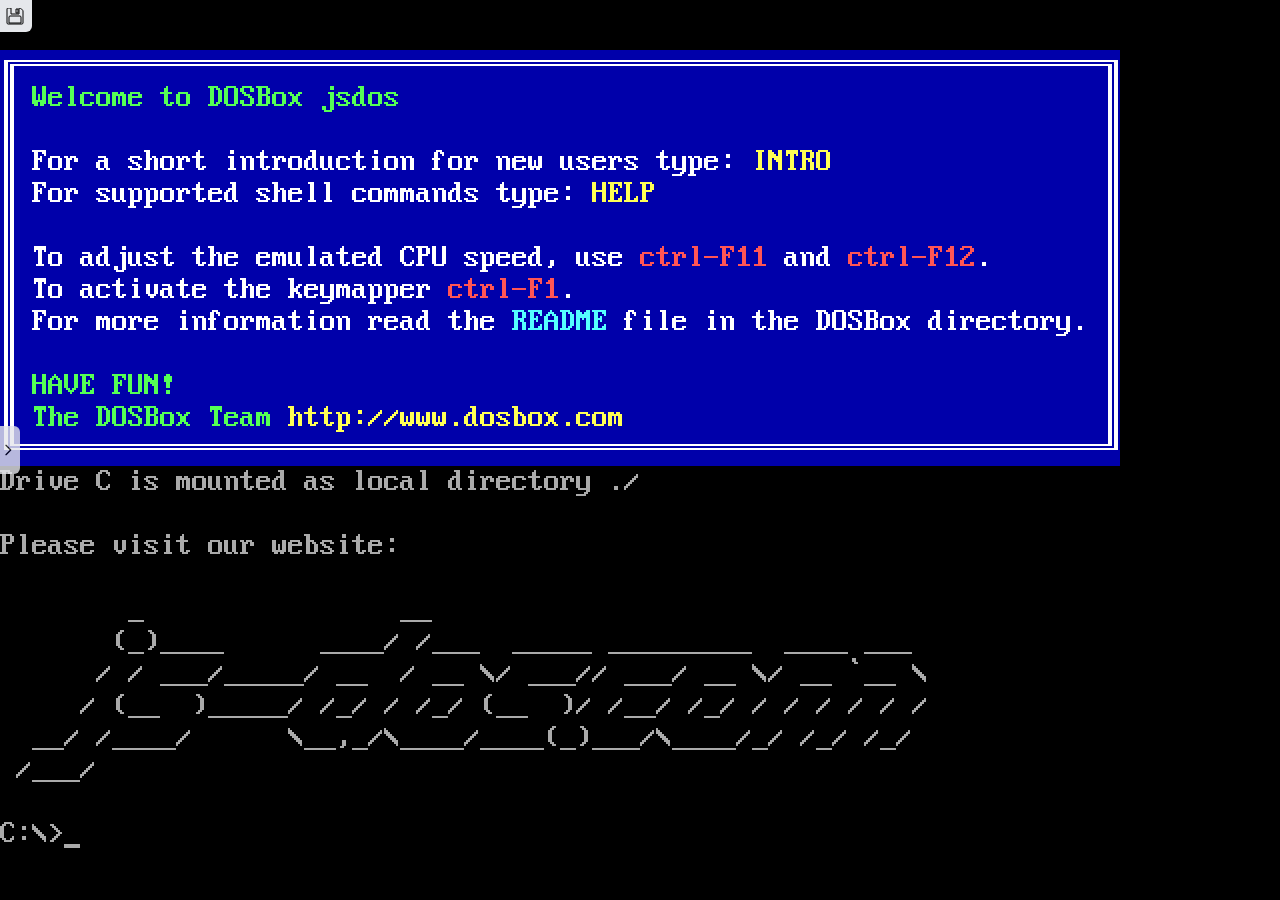
<file: prog/jsdos/games/jsdos.html>
<!doctype html>
<html>
    <head>
        <style>
            html, body, #jsdos {
                width: 100%; /* Use percentage to adapt to iframe width */
                height: 100%; /* Use percentage to adapt to iframe height */
                margin: 0;
                padding: 0;
                resize: none; 
                overflow: auto; /* Provide scrollbars if content overflows */
            }
        </style>
        <script src="../js-dos.js"></script>
        <link href="../js-dos.css" rel="stylesheet">
    </head>
    <body>
        <div id="jsdos">
        <script>
            emulators.pathPrefix = "../";
            Dos(document.getElementById("jsdos"))
                .run("jsdos.jsdos");
        </script>
    </body>
</html>
</file>
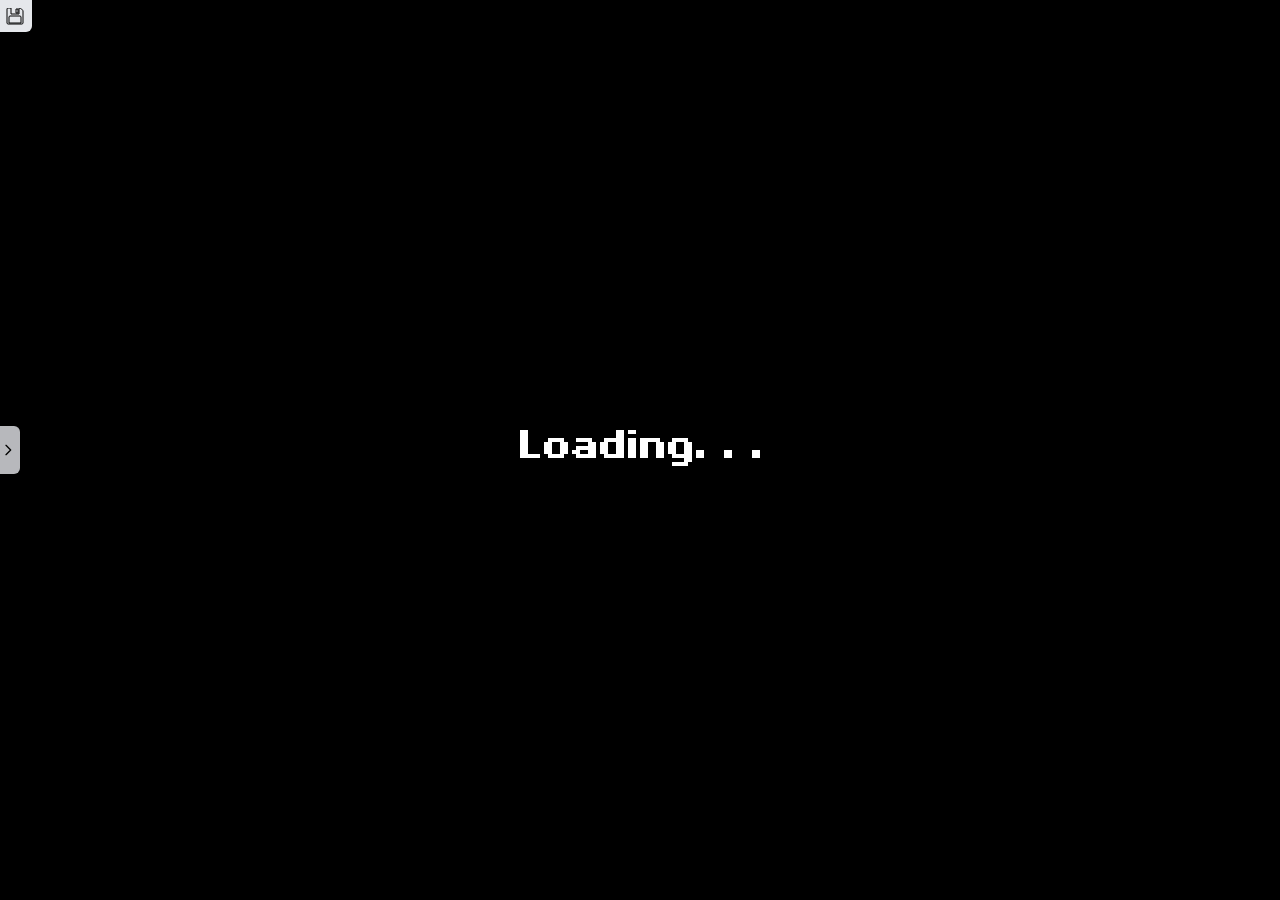
<file: prog/jsdos/games/pop.html>
<!doctype html>
<html>
    <head>
        <style>
            html, body, #jsdos {
                width: 100%; /* Use percentage to adapt to iframe width */
                height: 100%; /* Use percentage to adapt to iframe height */
                margin: 0;
                padding: 0;
                resize: none; 
                overflow: auto; /* Provide scrollbars if content overflows */
            }
        </style>
        <script src="../js-dos.js"></script>
        <link href="../js-dos.css" rel="stylesheet">
    </head>
    <body>
        <div id="jsdos">
        <script>
            emulators.pathPrefix = "../";
            Dos(document.getElementById("jsdos"))
                .run("pop.jsdos");
        </script>
    </body>
</html>
</file>
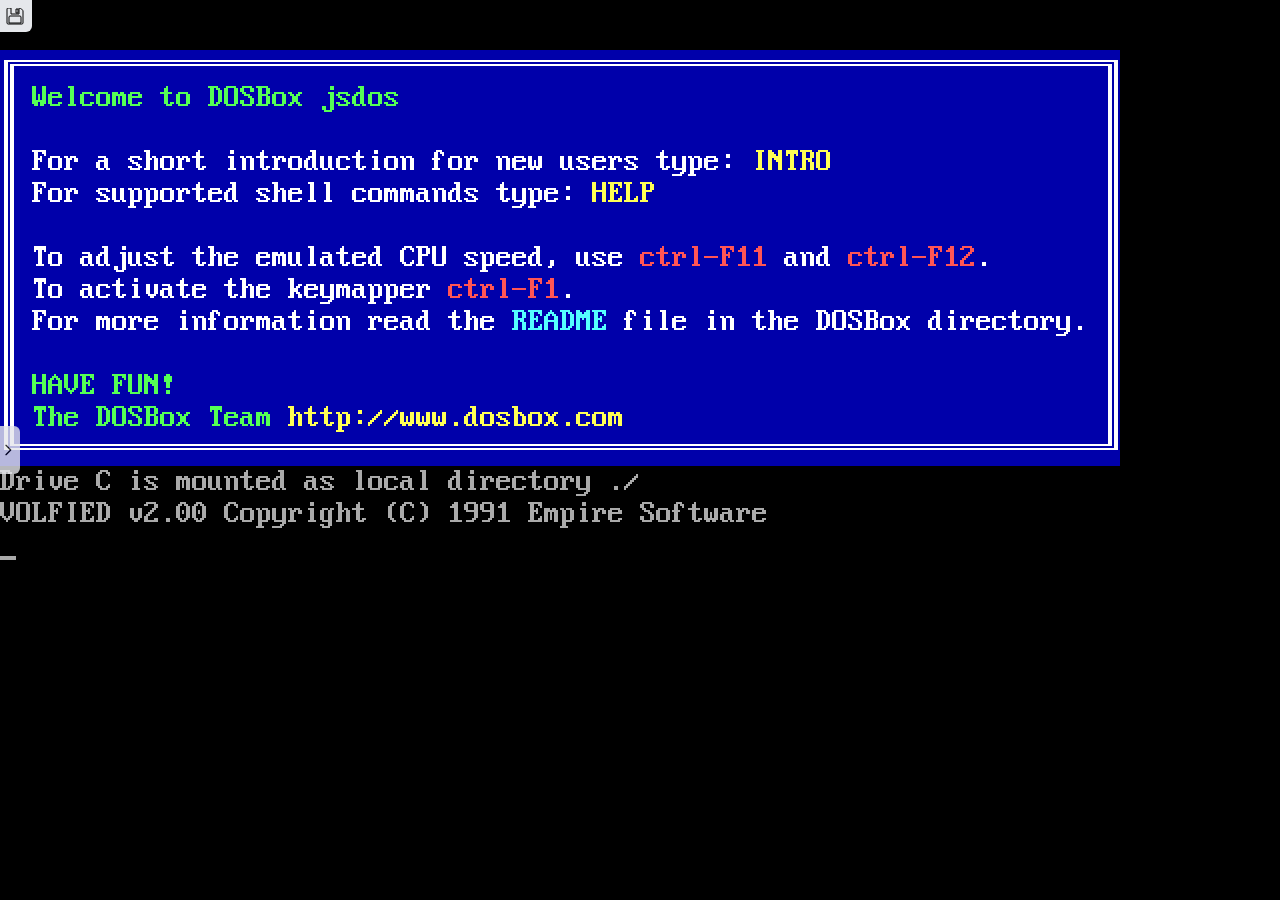
<file: prog/jsdos/games/volfied.html>
<!doctype html>
<html>
    <head>
        <style>
            html, body, #jsdos {
                width: 100%; /* Use percentage to adapt to iframe width */
                height: 100%; /* Use percentage to adapt to iframe height */
                margin: 0;
                padding: 0;
                resize: none; /* Allow resizing */
                overflow: auto; /* Provide scrollbars if content overflows */
            }
        </style>
        <script src="../js-dos.js"></script>
        <link href="../js-dos.css" rel="stylesheet">
    </head>
    <body>
        <div id="jsdos">
        <script>
            emulators.pathPrefix = "../";
            Dos(document.getElementById("jsdos"))
                .run("volfied.jsdos");
        </script>
    </body>
</html>
</file>
<file: prog/jsdos/js-dos.css>
.emulator-root {
    background: black;
    overflow: hidden;
    -webkit-touch-callout: none;
    -webkit-user-select: none;
    -khtml-user-select: none;
    -moz-user-select: none;
    -ms-user-select: none;
    user-select: none;
    touch-action: none;
}

.emulator-canvas, .emulator-video {
    image-rendering: -moz-crisp-edges;
    image-rendering: crisp-edges;
    image-rendering: pixelated;
    -webkit-touch-callout: none;
    -webkit-user-select: none;
    -khtml-user-select: none;
    -moz-user-select: none;
    -ms-user-select: none;
    user-select: none;
    touch-action: none;
}

.emulator-video {
    position: absolute;
    left: 0;
    top: 0;
    width: 100%;
    height: 100%;
    display: none;
}

.emulator-loading {
    position: absolute;
    left: 0;
    top: 0;
    right: 0;
    bottom: 0;
    background: black;
    color: white;
    font-weight: bold;
}

.emulator-loading-inner {
    display: flex;
    align-items: center;
    justify-content: center;
    flex-direction: column;
    height: 100%;
    width: 100%;
    margin: 0;
    padding: 0;
}

.emulator-loading-pre-1 {
    font-size: 2vw;
    margin: 0 0 1em 0;
}

.emulator-loading-pre-2 {
    margin: 1em 0;
    font-size: 2vw;
    font-family: monospace;
    font-weight: 100;
    text-transform: uppercase;
}

.emulator-loader {
    background: url(emulators-ui-loader.png) no-repeat;
    background-size: cover;
    width: 50px;
    height: 50px;
}

.emulator-control-exit-fullscreen-icon {
    background-image: url("data:image/svg+xml,%3C%3Fxml version='1.0' encoding='utf-8'%3F%3E%3C!-- Generator: Adobe Illustrator 17.1.0, SVG Export Plug-In . SVG Version: 6.00 Build 0) --%3E%3C!DOCTYPE svg PUBLIC '-//W3C//DTD SVG 1.1//EN' 'http://www.w3.org/Graphics/SVG/1.1/DTD/svg11.dtd'%3E%3Csvg version='1.1' id='Layer_1' xmlns='http://www.w3.org/2000/svg' xmlns:xlink='http://www.w3.org/1999/xlink' x='0px' y='0px' viewBox='0 0 16 16' enable-background='new 0 0 16 16' xml:space='preserve'%3E%3Cg id='minimize_1_' fill='%23FFFFFF'%3E%3Cg%3E%3Cpath fill-rule='evenodd' clip-rule='evenodd' d='M15.99,0.99c0-0.55-0.45-1-1-1c-0.28,0-0.53,0.11-0.71,0.29l-3.29,3.29V1.99 c0-0.55-0.45-1-1-1s-1,0.45-1,1v4c0,0.55,0.45,1,1,1h4c0.55,0,1-0.45,1-1s-0.45-1-1-1h-1.59L15.7,1.7 C15.88,1.52,15.99,1.27,15.99,0.99z M5.99,8.99h-4c-0.55,0-1,0.45-1,1s0.45,1,1,1h1.59l-3.29,3.29c-0.18,0.18-0.29,0.43-0.29,0.71 c0,0.55,0.45,1,1,1c0.28,0,0.53-0.11,0.71-0.29l3.29-3.29v1.59c0,0.55,0.45,1,1,1s1-0.45,1-1v-4C6.99,9.44,6.54,8.99,5.99,8.99z' /%3E%3C/g%3E%3C/g%3E%3C/svg%3E") !important;
}

.emulator-control-close-icon {
    background-image: url("data:image/svg+xml,%3C%3Fxml version='1.0' encoding='utf-8'%3F%3E%3C!-- Generator: Adobe Illustrator 18.0.0, SVG Export Plug-In . SVG Version: 6.00 Build 0) --%3E%3Csvg version='1.1' id='Layer_1' xmlns='http://www.w3.org/2000/svg' xmlns:xlink='http://www.w3.org/1999/xlink' x='0px' y='0px' viewBox='0 0 20 20' enable-background='new 0 0 20 20' fill='%23FFF' xml:space='preserve'%3E%3Cg id='cross_mark_6_'%3E%3Cg%3E%3Cpath fill-rule='evenodd' clip-rule='evenodd' d='M11.41,10l4.29-4.29C15.89,5.53,16,5.28,16,5c0-0.55-0.45-1-1-1 c-0.28,0-0.53,0.11-0.71,0.29L10,8.59L5.71,4.29C5.53,4.11,5.28,4,5,4C4.45,4,4,4.45,4,5c0,0.28,0.11,0.53,0.29,0.71L8.59,10 l-4.29,4.29C4.11,14.47,4,14.72,4,15c0,0.55,0.45,1,1,1c0.28,0,0.53-0.11,0.71-0.29L10,11.41l4.29,4.29 C14.47,15.89,14.72,16,15,16c0.55,0,1-0.45,1-1c0-0.28-0.11-0.53-0.29-0.71L11.41,10z'/%3E%3C/g%3E%3C/g%3E%3C/svg%3E") !important;
}

.emulator-mouse-overlay {
    position: absolute;
    left: 0;
    top: 0;
    right: 0;
    bottom: 0;
}

.emulator-click-to-start-overlay {
    position: absolute;
    left: 0;
    top: 0;
    right: 0;
    bottom: 0;
    display: flex;
    align-items: center;
    justify-content: center;
    flex-direction: column;
    display: none;
}

.emulator-click-to-start-text {
    color: white;
    font-size: 2em;
    margin: 0 0 1em 0;
    font-family: monospace;
    text-transform: uppercase;
    font-weight: normal;
}

.emulator-click-to-start-icon {
    background-image: url("data:image/svg+xml,%3Csvg version='1.1' id='Layer_1' xmlns='http://www.w3.org/2000/svg' xmlns:xlink='http://www.w3.org/1999/xlink' x='0px' y='0px' viewBox='0 0 20 20' enable-background='new 0 0 20 20' xml:space='preserve'%3E%3Cg id='play_1_'%3E%3Cg%3E%3Cpath fill='%23FFF' fill-rule='evenodd' clip-rule='evenodd' d='M16,10c0-0.36-0.2-0.67-0.49-0.84l0.01-0.01l-10-6L5.51,3.16 C5.36,3.07,5.19,3,5,3C4.45,3,4,3.45,4,4v12c0,0.55,0.45,1,1,1c0.19,0,0.36-0.07,0.51-0.16l0.01,0.01l10-6l-0.01-0.01 C15.8,10.67,16,10.36,16,10z'/%3E%3C/g%3E%3C/g%3E%3C/svg%3E");
    width: 64px;
    height: 64px;
}

.emulator-fullscreen-workaround {
    position: fixed !important;
    left: 0;
    top: 0;
    bottom: 0;
    right: 0;
    background: black;
    z-index: 999;
}

.emulator-button-touch-zone,
.emulator-button {
    cursor: pointer;
    -webkit-touch-callout: none;
    -webkit-user-select: none;
    -khtml-user-select: none;
    -moz-user-select: none;
    -ms-user-select: none;
    user-select: none;
    touch-action: none;

    overflow: hidden;
    background: none;
    color: rgb(255, 255, 255);

    border-radius: 50%;
    filter: opacity(0.8);
}

.emulator-button-touch-zone {
    display: flex;
    align-items: center;
    justify-content: center;

    border-color: rgba(255, 255, 255, 0.5);

    border-style: solid;
    box-shadow: 0 0 2px 2px rgba(255, 255, 255, 0.5), inset 0 0 2px 2px rgba(255, 255, 255, 0.5);
}

.emulator-button {
    position: absolute;
    background-color: rgba(128, 128, 128, 0.5);
    background-size: 50%;
    background-repeat: no-repeat;
    background-position: center;

    border: 1px solid rgb(255, 255, 255);
    text-shadow: -1px -1px 0 rgb(0, 0, 0), 1px -1px 0 rgb(0, 0, 0), -1px 1px 0 rgb(0, 0, 0), 1px 1px 0 rgb(0, 0, 0);
    text-align: center;
    box-shadow: 0px 0px 0px 1px rgb(0, 0, 0);
}

.emulator-button-text {
}

.emulator-control-select:hover,
.emulator-button-touch-zone:hover {
    filter: opacity(1.0) hue-rotate(-70deg) saturate(5) sepia(1);
}

.emulator-button-touch-zone.emulator-button-control  {
    filter: opacity(1.0) !important;
    background-color: rgb(128, 128, 128) !important;
    z-index: 999;
}

.emulator-button-highlight,
.emulator-button-control:hover {
    filter: opacity(1.0) hue-rotate(-70deg) saturate(5) sepia(1) !important;
}

.emulator-control-select {
    overflow: hidden;
    background: none;
    color: white;
    border-radius: 10%;
    border: 1px solid rgb(255, 255, 255);
    box-shadow: 0px 0px 0px 1px rgb(0, 0, 0);

    -webkit-touch-callout: none;
    -webkit-user-select: none;
    -khtml-user-select: none;
    -moz-user-select: none;
    -ms-user-select: none;
    user-select: none;
    touch-action: none;
    filter: opacity(0.7);
}

.emulator-options {
    justify-content: flex-end;
    flex-wrap: wrap-reverse;
    display: flex;
    flex-direction: row;
    -webkit-touch-callout: none;
    -webkit-user-select: none;
    -khtml-user-select: none;
    -moz-user-select: none;
    -ms-user-select: none;
    user-select: none;
    touch-action: none;
}

.emulator-keyboard {
    position: absolute;
    bottom: 0;
    left: 0;
    right: 0;
    z-index: 999;
    color: black;
    -webkit-touch-callout: none;
    -webkit-user-select: none;
    -khtml-user-select: none;
    -moz-user-select: none;
    -ms-user-select: none;
    user-select: none;
    touch-action: none;
}

/* notyf */
@-webkit-keyframes notyf-fadeinup{0%{opacity:0;transform:translateY(25%)}to{opacity:1;transform:translateY(0)}}@keyframes notyf-fadeinup{0%{opacity:0;transform:translateY(25%)}to{opacity:1;transform:translateY(0)}}@-webkit-keyframes notyf-fadeinleft{0%{opacity:0;transform:translateX(25%)}to{opacity:1;transform:translateX(0)}}@keyframes notyf-fadeinleft{0%{opacity:0;transform:translateX(25%)}to{opacity:1;transform:translateX(0)}}@-webkit-keyframes notyf-fadeoutright{0%{opacity:1;transform:translateX(0)}to{opacity:0;transform:translateX(25%)}}@keyframes notyf-fadeoutright{0%{opacity:1;transform:translateX(0)}to{opacity:0;transform:translateX(25%)}}@-webkit-keyframes notyf-fadeoutdown{0%{opacity:1;transform:translateY(0)}to{opacity:0;transform:translateY(25%)}}@keyframes notyf-fadeoutdown{0%{opacity:1;transform:translateY(0)}to{opacity:0;transform:translateY(25%)}}@-webkit-keyframes ripple{0%{transform:scale(0) translateY(-45%) translateX(13%)}to{transform:scale(1) translateY(-45%) translateX(13%)}}@keyframes ripple{0%{transform:scale(0) translateY(-45%) translateX(13%)}to{transform:scale(1) translateY(-45%) translateX(13%)}}.notyf{position:fixed;top:0;left:0;height:100%;width:100%;color:#fff;z-index:9999;display:flex;flex-direction:column;align-items:flex-end;justify-content:flex-end;pointer-events:none;box-sizing:border-box;padding:20px}.notyf__icon--error,.notyf__icon--success{height:21px;width:21px;background:#fff;border-radius:50%;display:block;margin:0 auto;position:relative}.notyf__icon--error:after,.notyf__icon--error:before{content:"";background:currentColor;display:block;position:absolute;width:3px;border-radius:3px;left:9px;height:12px;top:5px}.notyf__icon--error:after{transform:rotate(-45deg)}.notyf__icon--error:before{transform:rotate(45deg)}.notyf__icon--success:after,.notyf__icon--success:before{content:"";background:currentColor;display:block;position:absolute;width:3px;border-radius:3px}.notyf__icon--success:after{height:6px;transform:rotate(-45deg);top:9px;left:6px}.notyf__icon--success:before{height:11px;transform:rotate(45deg);top:5px;left:10px}.notyf__toast{display:block;overflow:hidden;pointer-events:auto;-webkit-animation:notyf-fadeinup .3s ease-in forwards;animation:notyf-fadeinup .3s ease-in forwards;box-shadow:0 3px 7px 0 rgba(0,0,0,.25);position:relative;padding:0 15px;border-radius:2px;max-width:300px;transform:translateY(25%);box-sizing:border-box;flex-shrink:0}.notyf__toast--disappear{transform:translateY(0);-webkit-animation:notyf-fadeoutdown .3s forwards;animation:notyf-fadeoutdown .3s forwards;-webkit-animation-delay:.25s;animation-delay:.25s}.notyf__toast--disappear .notyf__icon,.notyf__toast--disappear .notyf__message{-webkit-animation:notyf-fadeoutdown .3s forwards;animation:notyf-fadeoutdown .3s forwards;opacity:1;transform:translateY(0)}.notyf__toast--disappear .notyf__dismiss{-webkit-animation:notyf-fadeoutright .3s forwards;animation:notyf-fadeoutright .3s forwards;opacity:1;transform:translateX(0)}.notyf__toast--disappear .notyf__message{-webkit-animation-delay:.05s;animation-delay:.05s}.notyf__toast--upper{margin-bottom:20px}.notyf__toast--lower{margin-top:20px}.notyf__toast--dismissible .notyf__wrapper{padding-right:30px}.notyf__ripple{height:400px;width:400px;position:absolute;transform-origin:bottom right;right:0;top:0;border-radius:50%;transform:scale(0) translateY(-51%) translateX(13%);z-index:5;-webkit-animation:ripple .4s ease-out forwards;animation:ripple .4s ease-out forwards}.notyf__wrapper{display:flex;align-items:center;padding-top:17px;padding-bottom:17px;padding-right:15px;border-radius:3px;position:relative;z-index:10}.notyf__icon{width:22px;text-align:center;font-size:1.3em;opacity:0;-webkit-animation:notyf-fadeinup .3s forwards;animation:notyf-fadeinup .3s forwards;-webkit-animation-delay:.3s;animation-delay:.3s;margin-right:13px}.notyf__dismiss{position:absolute;top:0;right:0;height:100%;width:26px;margin-right:-15px;-webkit-animation:notyf-fadeinleft .3s forwards;animation:notyf-fadeinleft .3s forwards;-webkit-animation-delay:.35s;animation-delay:.35s;opacity:0}.notyf__dismiss-btn{background-color:rgba(0,0,0,.25);border:none;cursor:pointer;transition:opacity .2s ease,background-color .2s ease;outline:none;opacity:.35;height:100%;width:100%}.notyf__dismiss-btn:after,.notyf__dismiss-btn:before{content:"";background:#fff;height:12px;width:2px;border-radius:3px;position:absolute;left:calc(50% - 1px);top:calc(50% - 5px)}.notyf__dismiss-btn:after{transform:rotate(-45deg)}.notyf__dismiss-btn:before{transform:rotate(45deg)}.notyf__dismiss-btn:hover{opacity:.7;background-color:rgba(0,0,0,.15)}.notyf__dismiss-btn:active{opacity:.8}.notyf__message{vertical-align:middle;position:relative;opacity:0;-webkit-animation:notyf-fadeinup .3s forwards;animation:notyf-fadeinup .3s forwards;-webkit-animation-delay:.25s;animation-delay:.25s;line-height:1.5em}@media only screen and (max-width:480px){.notyf{padding:0}.notyf__ripple{height:600px;width:600px;-webkit-animation-duration:.5s;animation-duration:.5s}.notyf__toast{max-width:none;border-radius:0;box-shadow:0 -2px 7px 0 rgba(0,0,0,.13);width:100%}.notyf__dismiss{width:56px}}

/* simple-keyboard */
.hg-theme-default{width:100%;-webkit-user-select:none;-moz-user-select:none;-ms-user-select:none;user-select:none;box-sizing:border-box;overflow:hidden;touch-action:manipulation}.hg-theme-default .hg-button span{pointer-events:none}.hg-theme-default button.hg-button{border-width:0;outline:0;font-size:inherit}.hg-theme-default{font-family:"HelveticaNeue-Light","Helvetica Neue Light","Helvetica Neue",Helvetica,Arial,"Lucida Grande",sans-serif;background-color:#ececec;padding:5px;border-radius:5px}.hg-theme-default .hg-button{display:inline-block;flex-grow:1}.hg-theme-default .hg-row{display:flex}.hg-theme-default .hg-row:not(:last-child){margin-bottom:5px}.hg-theme-default .hg-row .hg-button-container,.hg-theme-default .hg-row .hg-button:not(:last-child){margin-right:5px}.hg-theme-default .hg-row>div:last-child{margin-right:0}.hg-theme-default .hg-row .hg-button-container{display:flex}.hg-theme-default .hg-button{box-shadow:0 0 3px -1px rgba(0,0,0,.3);height:40px;border-radius:5px;box-sizing:border-box;padding:5px;background:#fff;border-bottom:1px solid #b5b5b5;cursor:pointer;display:flex;align-items:center;justify-content:center;-webkit-tap-highlight-color:rgba(0,0,0,0)}.hg-theme-default .hg-button.hg-activeButton{background:#efefef}.hg-theme-default.hg-layout-numeric .hg-button{width:33.3%;height:60px;align-items:center;display:flex;justify-content:center}.hg-theme-default .hg-button.hg-button-numpadadd,.hg-theme-default .hg-button.hg-button-numpadenter{height:85px}.hg-theme-default .hg-button.hg-button-numpad0{width:105px}.hg-theme-default .hg-button.hg-button-com{max-width:85px}.hg-theme-default .hg-button.hg-standardBtn.hg-button-at{max-width:45px}.hg-theme-default .hg-button.hg-selectedButton{background:rgba(5,25,70,.53);color:#fff}.hg-theme-default .hg-button.hg-standardBtn[data-skbtn=".com"]{max-width:82px}.hg-theme-default .hg-button.hg-standardBtn[data-skbtn="@"]{max-width:60px}

/*! tailwindcss v2.2.19 | MIT License | https://tailwindcss.com */

/*! modern-normalize v1.1.0 | MIT License | https://github.com/sindresorhus/modern-normalize */

/*
Document
========
*/

/**
Use a better box model (opinionated).
*/

*,
::before,
::after {
  box-sizing: border-box;
}

/**
Use a more readable tab size (opinionated).
*/

html {
  -moz-tab-size: 4;
  tab-size: 4;
}

/**
1. Correct the line height in all browsers.
2. Prevent adjustments of font size after orientation changes in iOS.
*/

html {
  line-height: 1.15;
  /* 1 */
  -webkit-text-size-adjust: 100%;
  /* 2 */
}

/*
Sections
========
*/

/**
Remove the margin in all browsers.
*/

body {
  margin: 0;
}

/**
Improve consistency of default fonts in all browsers. (https://github.com/sindresorhus/modern-normalize/issues/3)
*/

body {
  font-family:
		system-ui,
		-apple-system, /* Firefox supports this but not yet `system-ui` */
		'Segoe UI',
		Roboto,
		Helvetica,
		Arial,
		sans-serif,
		'Apple Color Emoji',
		'Segoe UI Emoji';
}

/*
Grouping content
================
*/

/**
1. Add the correct height in Firefox.
2. Correct the inheritance of border color in Firefox. (https://bugzilla.mozilla.org/show_bug.cgi?id=190655)
*/

hr {
  height: 0;
  /* 1 */
  color: inherit;
  /* 2 */
}

/*
Text-level semantics
====================
*/

/**
Add the correct text decoration in Chrome, Edge, and Safari.
*/

abbr[title] {
  -webkit-text-decoration: underline dotted;
          text-decoration: underline dotted;
}

/**
Add the correct font weight in Edge and Safari.
*/

b,
strong {
  font-weight: bolder;
}

/**
1. Improve consistency of default fonts in all browsers. (https://github.com/sindresorhus/modern-normalize/issues/3)
2. Correct the odd 'em' font sizing in all browsers.
*/

code,
kbd,
samp,
pre {
  font-family:
		ui-monospace,
		SFMono-Regular,
		Consolas,
		'Liberation Mono',
		Menlo,
		monospace;
  /* 1 */
  font-size: 1em;
  /* 2 */
}

/**
Add the correct font size in all browsers.
*/

small {
  font-size: 80%;
}

/**
Prevent 'sub' and 'sup' elements from affecting the line height in all browsers.
*/

sub,
sup {
  font-size: 75%;
  line-height: 0;
  position: relative;
  vertical-align: baseline;
}

sub {
  bottom: -0.25em;
}

sup {
  top: -0.5em;
}

/*
Tabular data
============
*/

/**
1. Remove text indentation from table contents in Chrome and Safari. (https://bugs.chromium.org/p/chromium/issues/detail?id=999088, https://bugs.webkit.org/show_bug.cgi?id=201297)
2. Correct table border color inheritance in all Chrome and Safari. (https://bugs.chromium.org/p/chromium/issues/detail?id=935729, https://bugs.webkit.org/show_bug.cgi?id=195016)
*/

table {
  text-indent: 0;
  /* 1 */
  border-color: inherit;
  /* 2 */
}

/*
Forms
=====
*/

/**
1. Change the font styles in all browsers.
2. Remove the margin in Firefox and Safari.
*/

button,
input,
optgroup,
select,
textarea {
  font-family: inherit;
  /* 1 */
  font-size: 100%;
  /* 1 */
  line-height: 1.15;
  /* 1 */
  margin: 0;
  /* 2 */
}

/**
Remove the inheritance of text transform in Edge and Firefox.
1. Remove the inheritance of text transform in Firefox.
*/

button,
select {
  /* 1 */
  text-transform: none;
}

/**
Correct the inability to style clickable types in iOS and Safari.
*/

button,
[type='button'] {
  -webkit-appearance: button;
}

/**
Remove the inner border and padding in Firefox.
*/

::-moz-focus-inner {
  border-style: none;
  padding: 0;
}

/**
Restore the focus styles unset by the previous rule.
*/

/**
Remove the additional ':invalid' styles in Firefox.
See: https://github.com/mozilla/gecko-dev/blob/2f9eacd9d3d995c937b4251a5557d95d494c9be1/layout/style/res/forms.css#L728-L737
*/

/**
Remove the padding so developers are not caught out when they zero out 'fieldset' elements in all browsers.
*/

legend {
  padding: 0;
}

/**
Add the correct vertical alignment in Chrome and Firefox.
*/

progress {
  vertical-align: baseline;
}

/**
Correct the cursor style of increment and decrement buttons in Safari.
*/

::-webkit-inner-spin-button,
::-webkit-outer-spin-button {
  height: auto;
}

/**
1. Correct the odd appearance in Chrome and Safari.
2. Correct the outline style in Safari.
*/

/**
Remove the inner padding in Chrome and Safari on macOS.
*/

::-webkit-search-decoration {
  -webkit-appearance: none;
}

/**
1. Correct the inability to style clickable types in iOS and Safari.
2. Change font properties to 'inherit' in Safari.
*/

::-webkit-file-upload-button {
  -webkit-appearance: button;
  /* 1 */
  font: inherit;
  /* 2 */
}

/*
Interactive
===========
*/

/*
Add the correct display in Chrome and Safari.
*/

summary {
  display: list-item;
}

/**
 * Manually forked from SUIT CSS Base: https://github.com/suitcss/base
 * A thin layer on top of normalize.css that provides a starting point more
 * suitable for web applications.
 */

/**
 * Removes the default spacing and border for appropriate elements.
 */

blockquote,
dl,
dd,
h1,
h2,
h3,
h4,
h5,
h6,
hr,
figure,
p,
pre {
  margin: 0;
}

button {
  background-color: transparent;
  background-image: none;
}

fieldset {
  margin: 0;
  padding: 0;
}

ol,
ul {
  list-style: none;
  margin: 0;
  padding: 0;
}

/**
 * Tailwind custom reset styles
 */

/**
 * 1. Use the user's configured `sans` font-family (with Tailwind's default
 *    sans-serif font stack as a fallback) as a sane default.
 * 2. Use Tailwind's default "normal" line-height so the user isn't forced
 *    to override it to ensure consistency even when using the default theme.
 */

html {
  font-family: ui-sans-serif, system-ui, -apple-system, BlinkMacSystemFont, "Segoe UI", Roboto, "Helvetica Neue", Arial, "Noto Sans", sans-serif, "Apple Color Emoji", "Segoe UI Emoji", "Segoe UI Symbol", "Noto Color Emoji";
  /* 1 */
  line-height: 1.5;
  /* 2 */
}

/**
 * Inherit font-family and line-height from `html` so users can set them as
 * a class directly on the `html` element.
 */

body {
  font-family: inherit;
  line-height: inherit;
}

/**
 * 1. Prevent padding and border from affecting element width.
 *
 *    We used to set this in the html element and inherit from
 *    the parent element for everything else. This caused issues
 *    in shadow-dom-enhanced elements like <details> where the content
 *    is wrapped by a div with box-sizing set to `content-box`.
 *
 *    https://github.com/mozdevs/cssremedy/issues/4
 *
 *
 * 2. Allow adding a border to an element by just adding a border-width.
 *
 *    By default, the way the browser specifies that an element should have no
 *    border is by setting it's border-style to `none` in the user-agent
 *    stylesheet.
 *
 *    In order to easily add borders to elements by just setting the `border-width`
 *    property, we change the default border-style for all elements to `solid`, and
 *    use border-width to hide them instead. This way our `border` utilities only
 *    need to set the `border-width` property instead of the entire `border`
 *    shorthand, making our border utilities much more straightforward to compose.
 *
 *    https://github.com/tailwindcss/tailwindcss/pull/116
 */

*,
::before,
::after {
  box-sizing: border-box;
  /* 1 */
  border-width: 0;
  /* 2 */
  border-style: solid;
  /* 2 */
  border-color: currentColor;
  /* 2 */
}

/*
 * Ensure horizontal rules are visible by default
 */

hr {
  border-top-width: 1px;
}

/**
 * Undo the `border-style: none` reset that Normalize applies to images so that
 * our `border-{width}` utilities have the expected effect.
 *
 * The Normalize reset is unnecessary for us since we default the border-width
 * to 0 on all elements.
 *
 * https://github.com/tailwindcss/tailwindcss/issues/362
 */

img {
  border-style: solid;
}

textarea {
  resize: vertical;
}

input::-moz-placeholder, textarea::-moz-placeholder {
  opacity: 1;
  color: #9ca3af;
}

input::placeholder,
textarea::placeholder {
  opacity: 1;
  color: #9ca3af;
}

button {
  cursor: pointer;
}

/**
 * Override legacy focus reset from Normalize with modern Firefox focus styles.
 *
 * This is actually an improvement over the new defaults in Firefox in our testing,
 * as it triggers the better focus styles even for links, which still use a dotted
 * outline in Firefox by default.
 */

table {
  border-collapse: collapse;
}

h1,
h2,
h3,
h4,
h5,
h6 {
  font-size: inherit;
  font-weight: inherit;
}

/**
 * Reset links to optimize for opt-in styling instead of
 * opt-out.
 */

a {
  color: inherit;
  text-decoration: inherit;
}

/**
 * Reset form element properties that are easy to forget to
 * style explicitly so you don't inadvertently introduce
 * styles that deviate from your design system. These styles
 * supplement a partial reset that is already applied by
 * normalize.css.
 */

button,
input,
optgroup,
select,
textarea {
  padding: 0;
  line-height: inherit;
  color: inherit;
}

/**
 * Use the configured 'mono' font family for elements that
 * are expected to be rendered with a monospace font, falling
 * back to the system monospace stack if there is no configured
 * 'mono' font family.
 */

pre,
code,
kbd,
samp {
  font-family: ui-monospace, SFMono-Regular, Menlo, Monaco, Consolas, "Liberation Mono", "Courier New", monospace;
}

/**
 * 1. Make replaced elements `display: block` by default as that's
 *    the behavior you want almost all of the time. Inspired by
 *    CSS Remedy, with `svg` added as well.
 *
 *    https://github.com/mozdevs/cssremedy/issues/14
 * 
 * 2. Add `vertical-align: middle` to align replaced elements more
 *    sensibly by default when overriding `display` by adding a
 *    utility like `inline`.
 *
 *    This can trigger a poorly considered linting error in some
 *    tools but is included by design.
 * 
 *    https://github.com/jensimmons/cssremedy/issues/14#issuecomment-634934210
 */

img,
svg,
video,
canvas,
audio,
iframe,
embed,
object {
  display: block;
  /* 1 */
  vertical-align: middle;
  /* 2 */
}

/**
 * Constrain images and videos to the parent width and preserve
 * their intrinsic aspect ratio.
 *
 * https://github.com/mozdevs/cssremedy/issues/14
 */

img,
video {
  max-width: 100%;
  height: auto;
}

/**
 * Ensure the default browser behavior of the `hidden` attribute.
 */

[hidden] {
  display: none;
}

*, ::before, ::after {
  --tw-border-opacity: 1;
  border-color: rgba(229, 231, 235, var(--tw-border-opacity));
}

.pointer-events-none {
  pointer-events: none;
}

.absolute {
  position: absolute;
}

.relative {
  position: relative;
}

.top-0 {
  top: 0px;
}

.top-2 {
  top: 0.5rem;
}

.top-1\/2 {
  top: 50%;
}

.right-0 {
  right: 0px;
}

.right-2 {
  right: 0.5rem;
}

.bottom-0 {
  bottom: 0px;
}

.left-0 {
  left: 0px;
}

.left-2 {
  left: 0.5rem;
}

.left-10 {
  left: 2.5rem;
}

.z-50 {
  z-index: 50;
}

.col-span-2 {
  grid-column: span 2 / span 2;
}

.mx-1 {
  margin-left: 0.25rem;
  margin-right: 0.25rem;
}

.mx-2 {
  margin-left: 0.5rem;
  margin-right: 0.5rem;
}

.-mx-6 {
  margin-left: -1.5rem;
  margin-right: -1.5rem;
}

.my-2 {
  margin-top: 0.5rem;
  margin-bottom: 0.5rem;
}

.my-4 {
  margin-top: 1rem;
  margin-bottom: 1rem;
}

.mt-0 {
  margin-top: 0px;
}

.mt-1 {
  margin-top: 0.25rem;
}

.mt-2 {
  margin-top: 0.5rem;
}

.mt-4 {
  margin-top: 1rem;
}

.mt-8 {
  margin-top: 2rem;
}

.mt-0\.5 {
  margin-top: 0.125rem;
}

.-mt-1 {
  margin-top: -0.25rem;
}

.-mt-3 {
  margin-top: -0.75rem;
}

.-mt-6 {
  margin-top: -1.5rem;
}

.-mt-7 {
  margin-top: -1.75rem;
}

.mr-2 {
  margin-right: 0.5rem;
}

.mb-2 {
  margin-bottom: 0.5rem;
}

.ml-2 {
  margin-left: 0.5rem;
}

.-ml-2 {
  margin-left: -0.5rem;
}

.inline-block {
  display: inline-block;
}

.inline {
  display: inline;
}

.flex {
  display: flex;
}

.inline-flex {
  display: inline-flex;
}

.table {
  display: table;
}

.grid {
  display: grid;
}

.hidden {
  display: none;
}

.h-2 {
  height: 0.5rem;
}

.h-4 {
  height: 1rem;
}

.h-5 {
  height: 1.25rem;
}

.h-6 {
  height: 1.5rem;
}

.h-8 {
  height: 2rem;
}

.h-12 {
  height: 3rem;
}

.h-full {
  height: 100%;
}

.max-h-72 {
  max-height: 18rem;
}

.w-2 {
  width: 0.5rem;
}

.w-4 {
  width: 1rem;
}

.w-5 {
  width: 1.25rem;
}

.w-6 {
  width: 1.5rem;
}

.w-8 {
  width: 2rem;
}

.w-10 {
  width: 2.5rem;
}

.w-14 {
  width: 3.5rem;
}

.w-20 {
  width: 5rem;
}

.w-24 {
  width: 6rem;
}

.w-3\/4 {
  width: 75%;
}

.w-full {
  width: 100%;
}

.flex-shrink-0 {
  flex-shrink: 0;
}

.flex-shrink {
  flex-shrink: 1;
}

.flex-grow-0 {
  flex-grow: 0;
}

.flex-grow {
  flex-grow: 1;
}

.transform {
  --tw-translate-x: 0;
  --tw-translate-y: 0;
  --tw-rotate: 0;
  --tw-skew-x: 0;
  --tw-skew-y: 0;
  --tw-scale-x: 1;
  --tw-scale-y: 1;
  transform: translateX(var(--tw-translate-x)) translateY(var(--tw-translate-y)) rotate(var(--tw-rotate)) skewX(var(--tw-skew-x)) skewY(var(--tw-skew-y)) scaleX(var(--tw-scale-x)) scaleY(var(--tw-scale-y));
}

.hover\:scale-125:hover {
  --tw-scale-x: 1.25;
  --tw-scale-y: 1.25;
}

@-webkit-keyframes spin {
  to {
    transform: rotate(360deg);
  }
}

@keyframes spin {
  to {
    transform: rotate(360deg);
  }
}

@-webkit-keyframes ping {
  75%, 100% {
    transform: scale(2);
    opacity: 0;
  }
}

@keyframes ping {
  75%, 100% {
    transform: scale(2);
    opacity: 0;
  }
}

@-webkit-keyframes pulse {
  50% {
    opacity: .5;
  }
}

@keyframes pulse {
  50% {
    opacity: .5;
  }
}

@-webkit-keyframes bounce {
  0%, 100% {
    transform: translateY(-25%);
    -webkit-animation-timing-function: cubic-bezier(0.8,0,1,1);
            animation-timing-function: cubic-bezier(0.8,0,1,1);
  }

  50% {
    transform: none;
    -webkit-animation-timing-function: cubic-bezier(0,0,0.2,1);
            animation-timing-function: cubic-bezier(0,0,0.2,1);
  }
}

@keyframes bounce {
  0%, 100% {
    transform: translateY(-25%);
    -webkit-animation-timing-function: cubic-bezier(0.8,0,1,1);
            animation-timing-function: cubic-bezier(0.8,0,1,1);
  }

  50% {
    transform: none;
    -webkit-animation-timing-function: cubic-bezier(0,0,0.2,1);
            animation-timing-function: cubic-bezier(0,0,0.2,1);
  }
}

@-webkit-keyframes reverse-spin {
  from {
    transform: rotate(360deg);
  }
}

@keyframes reverse-spin {
  from {
    transform: rotate(360deg);
  }
}

.animate-ping {
  -webkit-animation: ping 1s cubic-bezier(0, 0, 0.2, 1) infinite;
          animation: ping 1s cubic-bezier(0, 0, 0.2, 1) infinite;
}

.animate-pulse {
  -webkit-animation: pulse 2s cubic-bezier(0.4, 0, 0.6, 1) infinite;
          animation: pulse 2s cubic-bezier(0.4, 0, 0.6, 1) infinite;
}

.animate-reverse-spin {
  -webkit-animation: reverse-spin 1s linear infinite;
          animation: reverse-spin 1s linear infinite;
}

.cursor-pointer {
  cursor: pointer;
}

.grid-cols-2 {
  grid-template-columns: repeat(2, minmax(0, 1fr));
}

.flex-row {
  flex-direction: row;
}

.flex-col {
  flex-direction: column;
}

.flex-wrap {
  flex-wrap: wrap;
}

.items-center {
  align-items: center;
}

.justify-center {
  justify-content: center;
}

.justify-between {
  justify-content: space-between;
}

.justify-around {
  justify-content: space-around;
}

.justify-evenly {
  justify-content: space-evenly;
}

.gap-4 {
  gap: 1rem;
}

.self-start {
  align-self: flex-start;
}

.overflow-auto {
  overflow: auto;
}

.overflow-hidden {
  overflow: hidden;
}

.overflow-y-auto {
  overflow-y: auto;
}

.overflow-x-hidden {
  overflow-x: hidden;
}

.overflow-ellipsis {
  text-overflow: ellipsis;
}

.whitespace-nowrap {
  white-space: nowrap;
}

.break-words {
  overflow-wrap: break-word;
}

.break-all {
  word-break: break-all;
}

.rounded {
  border-radius: 0.25rem;
}

.rounded-2xl {
  border-radius: 1rem;
}

.rounded-full {
  border-radius: 9999px;
}

.rounded-r-md {
  border-top-right-radius: 0.375rem;
  border-bottom-right-radius: 0.375rem;
}

.rounded-l-lg {
  border-top-left-radius: 0.5rem;
  border-bottom-left-radius: 0.5rem;
}

.rounded-br-md {
  border-bottom-right-radius: 0.375rem;
}

.border-2 {
  border-width: 2px;
}

.border {
  border-width: 1px;
}

.border-t-2 {
  border-top-width: 2px;
}

.border-b-2 {
  border-bottom-width: 2px;
}

.border-b {
  border-bottom-width: 1px;
}

.border-gray-400 {
  --tw-border-opacity: 1;
  border-color: rgba(156, 163, 175, var(--tw-border-opacity));
}

.border-gray-800 {
  --tw-border-opacity: 1;
  border-color: rgba(31, 41, 55, var(--tw-border-opacity));
}

.border-red-600 {
  --tw-border-opacity: 1;
  border-color: rgba(220, 38, 38, var(--tw-border-opacity));
}

.border-green-200 {
  --tw-border-opacity: 1;
  border-color: rgba(167, 243, 208, var(--tw-border-opacity));
}

.border-blue-400 {
  --tw-border-opacity: 1;
  border-color: rgba(96, 165, 250, var(--tw-border-opacity));
}

.bg-white {
  --tw-bg-opacity: 1;
  background-color: rgba(255, 255, 255, var(--tw-bg-opacity));
}

.bg-gray-200 {
  --tw-bg-opacity: 1;
  background-color: rgba(229, 231, 235, var(--tw-bg-opacity));
}

.bg-gray-300 {
  --tw-bg-opacity: 1;
  background-color: rgba(209, 213, 219, var(--tw-bg-opacity));
}

.bg-gray-400 {
  --tw-bg-opacity: 1;
  background-color: rgba(156, 163, 175, var(--tw-bg-opacity));
}

.bg-gray-500 {
  --tw-bg-opacity: 1;
  background-color: rgba(107, 114, 128, var(--tw-bg-opacity));
}

.bg-gray-600 {
  --tw-bg-opacity: 1;
  background-color: rgba(75, 85, 99, var(--tw-bg-opacity));
}

.bg-gray-800 {
  --tw-bg-opacity: 1;
  background-color: rgba(31, 41, 55, var(--tw-bg-opacity));
}

.bg-red-200 {
  --tw-bg-opacity: 1;
  background-color: rgba(254, 202, 202, var(--tw-bg-opacity));
}

.bg-red-400 {
  --tw-bg-opacity: 1;
  background-color: rgba(248, 113, 113, var(--tw-bg-opacity));
}

.bg-green-100 {
  --tw-bg-opacity: 1;
  background-color: rgba(209, 250, 229, var(--tw-bg-opacity));
}

.bg-green-200 {
  --tw-bg-opacity: 1;
  background-color: rgba(167, 243, 208, var(--tw-bg-opacity));
}

.bg-opacity-80 {
  --tw-bg-opacity: 0.8;
}

.p-2 {
  padding: 0.5rem;
}

.px-2 {
  padding-left: 0.5rem;
  padding-right: 0.5rem;
}

.px-4 {
  padding-left: 1rem;
  padding-right: 1rem;
}

.px-8 {
  padding-left: 2rem;
  padding-right: 2rem;
}

.py-0 {
  padding-top: 0px;
  padding-bottom: 0px;
}

.py-1 {
  padding-top: 0.25rem;
  padding-bottom: 0.25rem;
}

.py-2 {
  padding-top: 0.5rem;
  padding-bottom: 0.5rem;
}

.py-4 {
  padding-top: 1rem;
  padding-bottom: 1rem;
}

.pt-2 {
  padding-top: 0.5rem;
}

.pt-6 {
  padding-top: 1.5rem;
}

.pb-2 {
  padding-bottom: 0.5rem;
}

.pb-4 {
  padding-bottom: 1rem;
}

.text-center {
  text-align: center;
}

.text-right {
  text-align: right;
}

.font-mono {
  font-family: ui-monospace, SFMono-Regular, Menlo, Monaco, Consolas, "Liberation Mono", "Courier New", monospace;
}

.text-xs {
  font-size: 0.75rem;
  line-height: 1rem;
}

.text-sm {
  font-size: 0.875rem;
  line-height: 1.25rem;
}

.text-lg {
  font-size: 1.125rem;
  line-height: 1.75rem;
}

.text-2xl {
  font-size: 1.5rem;
  line-height: 2rem;
}

.font-bold {
  font-weight: 700;
}

.uppercase {
  text-transform: uppercase;
}

.text-black {
  --tw-text-opacity: 1;
  color: rgba(0, 0, 0, var(--tw-text-opacity));
}

.text-gray-400 {
  --tw-text-opacity: 1;
  color: rgba(156, 163, 175, var(--tw-text-opacity));
}

.text-gray-600 {
  --tw-text-opacity: 1;
  color: rgba(75, 85, 99, var(--tw-text-opacity));
}

.text-red-400 {
  --tw-text-opacity: 1;
  color: rgba(248, 113, 113, var(--tw-text-opacity));
}

.text-red-500 {
  --tw-text-opacity: 1;
  color: rgba(239, 68, 68, var(--tw-text-opacity));
}

.text-red-800 {
  --tw-text-opacity: 1;
  color: rgba(153, 27, 27, var(--tw-text-opacity));
}

.text-green-400 {
  --tw-text-opacity: 1;
  color: rgba(52, 211, 153, var(--tw-text-opacity));
}

.text-green-600 {
  --tw-text-opacity: 1;
  color: rgba(5, 150, 105, var(--tw-text-opacity));
}

.text-blue-400 {
  --tw-text-opacity: 1;
  color: rgba(96, 165, 250, var(--tw-text-opacity));
}

.text-blue-900 {
  --tw-text-opacity: 1;
  color: rgba(30, 58, 138, var(--tw-text-opacity));
}

.text-purple-400 {
  --tw-text-opacity: 1;
  color: rgba(167, 139, 250, var(--tw-text-opacity));
}

.text-purple-600 {
  --tw-text-opacity: 1;
  color: rgba(124, 58, 237, var(--tw-text-opacity));
}

.text-pink-400 {
  --tw-text-opacity: 1;
  color: rgba(244, 114, 182, var(--tw-text-opacity));
}

.hover\:text-gray-800:hover {
  --tw-text-opacity: 1;
  color: rgba(31, 41, 55, var(--tw-text-opacity));
}

.hover\:text-green-600:hover {
  --tw-text-opacity: 1;
  color: rgba(5, 150, 105, var(--tw-text-opacity));
}

.underline {
  text-decoration: underline;
}

.opacity-0 {
  opacity: 0;
}

.opacity-75 {
  opacity: 0.75;
}

.opacity-80 {
  opacity: 0.8;
}

.opacity-95 {
  opacity: 0.95;
}

*, ::before, ::after {
  --tw-shadow: 0 0 #0000;
}

.shadow {
  --tw-shadow: 0 1px 3px 0 rgba(0, 0, 0, 0.1), 0 1px 2px 0 rgba(0, 0, 0, 0.06);
  box-shadow: var(--tw-ring-offset-shadow, 0 0 #0000), var(--tw-ring-shadow, 0 0 #0000), var(--tw-shadow);
}

.shadow-lg {
  --tw-shadow: 0 10px 15px -3px rgba(0, 0, 0, 0.1), 0 4px 6px -2px rgba(0, 0, 0, 0.05);
  box-shadow: var(--tw-ring-offset-shadow, 0 0 #0000), var(--tw-ring-shadow, 0 0 #0000), var(--tw-shadow);
}

*, ::before, ::after {
  --tw-ring-inset: var(--tw-empty,/*!*/ /*!*/);
  --tw-ring-offset-width: 0px;
  --tw-ring-offset-color: #fff;
  --tw-ring-color: rgba(59, 130, 246, 0.5);
  --tw-ring-offset-shadow: 0 0 #0000;
  --tw-ring-shadow: 0 0 #0000;
}

.filter {
  --tw-blur: var(--tw-empty,/*!*/ /*!*/);
  --tw-brightness: var(--tw-empty,/*!*/ /*!*/);
  --tw-contrast: var(--tw-empty,/*!*/ /*!*/);
  --tw-grayscale: var(--tw-empty,/*!*/ /*!*/);
  --tw-hue-rotate: var(--tw-empty,/*!*/ /*!*/);
  --tw-invert: var(--tw-empty,/*!*/ /*!*/);
  --tw-saturate: var(--tw-empty,/*!*/ /*!*/);
  --tw-sepia: var(--tw-empty,/*!*/ /*!*/);
  --tw-drop-shadow: var(--tw-empty,/*!*/ /*!*/);
  filter: var(--tw-blur) var(--tw-brightness) var(--tw-contrast) var(--tw-grayscale) var(--tw-hue-rotate) var(--tw-invert) var(--tw-saturate) var(--tw-sepia) var(--tw-drop-shadow);
}

.drop-shadow-lg {
  --tw-drop-shadow: drop-shadow(0 10px 8px rgba(0, 0, 0, 0.04)) drop-shadow(0 4px 3px rgba(0, 0, 0, 0.1));
}

.transition-opacity {
  transition-property: opacity;
  transition-timing-function: cubic-bezier(0.4, 0, 0.2, 1);
  transition-duration: 150ms;
}

.duration-1000 {
  transition-duration: 1000ms;
}

.sidebar-header {
  margin-bottom: 0.5rem;
  border-bottom-width: 2px;
  --tw-border-opacity: 1;
  border-color: rgba(167, 243, 208, var(--tw-border-opacity));
  padding-bottom: 0.5rem;
  text-align: center;
  text-transform: uppercase;
  --tw-text-opacity: 1;
  color: rgba(75, 85, 99, var(--tw-text-opacity));
}

input:focus {
  outline: 2px solid transparent;
  outline-offset: 2px;
}

select {
  border-radius: 0.25rem;
  border-width: 1px;
  --tw-border-opacity: 1;
  border-color: rgba(167, 243, 208, var(--tw-border-opacity));
  --tw-bg-opacity: 1;
  background-color: rgba(255, 255, 255, var(--tw-bg-opacity));
  padding-left: 0.5rem;
  padding-right: 0.5rem;
}

select:focus {
  outline: 2px solid transparent;
  outline-offset: 2px;
}

@media (min-width: 640px) {
  .sm\:w-80 {
    width: 20rem;
  }

  .sm\:w-1\/2 {
    width: 50%;
  }
}

@media (min-width: 768px) {
}

@media (min-width: 1024px) {
}

@media (min-width: 1280px) {
}

@media (min-width: 1536px) {
}
</file>
